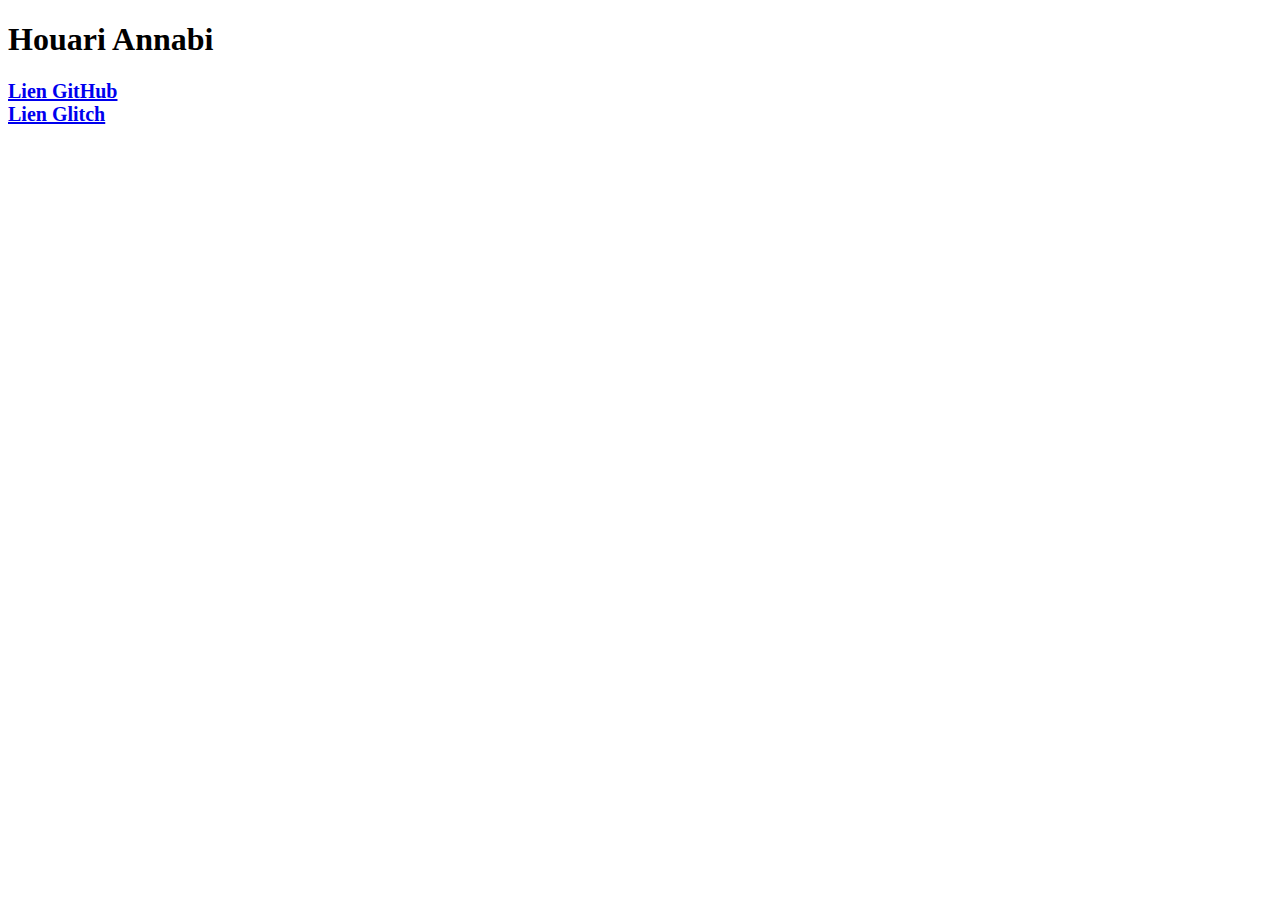
<file: Annabi-Houari.html>
<!DOCTYPE html>
<html lang="en">
<head>
    <meta charset="UTF-8">
    <meta name="viewport" content="width=device-width, initial-scale=1.0">
    <title>Laboratoire 1</title>
</head>
<style>
    a {
        font-weight: bold;
        font-size: 20px;
    }
</style>
<body>
    <h1>Houari Annabi</h1>
    <a href="https://github.com/aydinhouari/Laboratoire_1_Bookmarks" target="_blank">Lien GitHub</a>
    <br>
    <a href="https://bustling-rare-television.glitch.me" target="_blank">Lien Glitch</a>
</body>
</html>
</file>
